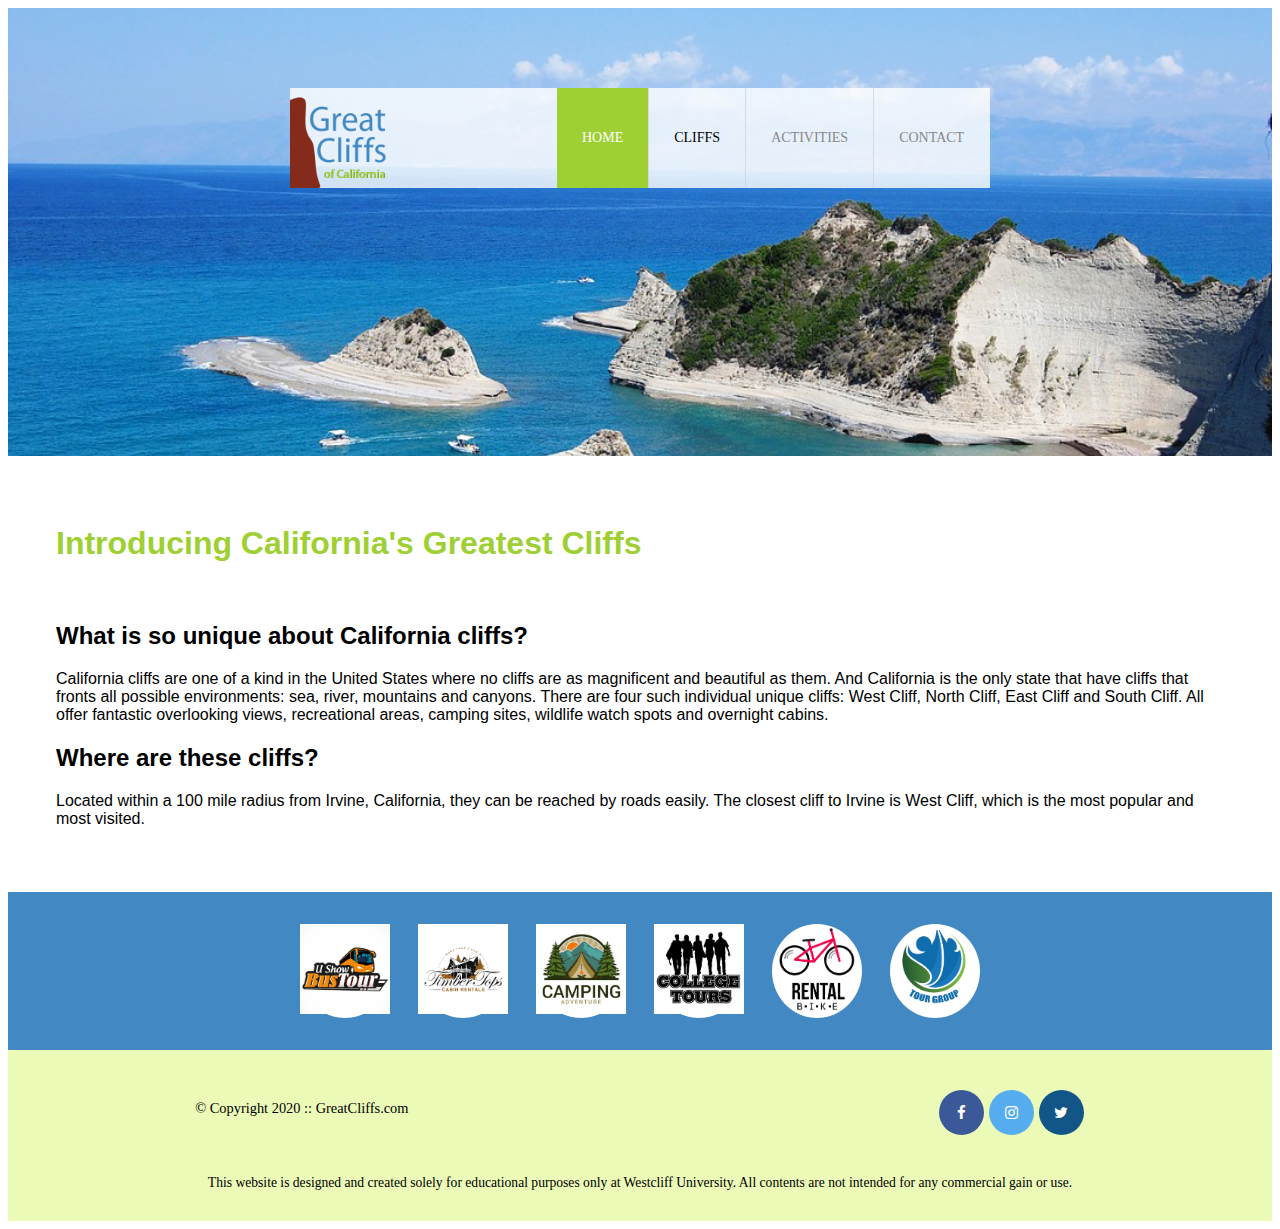
<file: index.html>
<!DOCTYPE html>
<html>
<head>
    <title>Great Cliffs of California</title>
    <meta charset="utf-8">
    <link rel="stylesheet" href="https://cdnjs.cloudflare.com/ajax/libs/font-awesome/4.7.0/css/font-awesome.min.css">
    <link rel="stylesheet" href="styles.css">
</head>
<body id="home">
    <!-- Container -->
    <div id="container">
        <!-- Header -->
        <header>
            <!-- Main Header -->
            <div class="main-header">
                <!-- Logo -->
                <div class="logo">
                    <img src="images/logo.png" alt="Great Cliffs Logo" width="125">
                </div>

                <!-- Main Menu -->
                <nav class="main-menu">
                    <ul>
                        <li class="active"><a href="index.html">Home</a></li>
                        <li>Cliffs</li>
                        <li><a href="activities.html">Activities</a></li>
                        <li><a href="contact.html">Contact</a></li>
                    </ul>
                </nav>
            </div>
        </header>

        <!-- Main Content Area -->
        <main>
            <!-- Headings and Paragraphs -->
            <!-- Headings and Paragraphs -->
            <h1>Introducing California's Greatest Cliffs</h1><br/>
            <h2>What is so unique about California cliffs?</h2>
            <p>California cliffs are one of a kind in the United States where no cliffs are as magnificent and beautiful as them. And California is the only state that have cliffs that fronts all possible environments: sea, river, mountains and canyons. There are four such individual unique cliffs: West Cliff, North Cliff, East Cliff and South Cliff. All offer fantastic overlooking views, recreational areas, camping sites, wildlife watch spots and overnight cabins.</p>
            <h2>Where are these cliffs?</h2>
            <p>Located within a 100 mile radius from Irvine, California, they can be reached by roads easily. The closest cliff to Irvine is West Cliff, which is the most popular and most visited.</p>
        </main>

        <!-- Section Area -->
        <section>
            <!-- Partners List -->
            <ul id="partners">
                <li class="partner">
                    <img src="images/partners/partner-bustour.png" alt="Partner Bus Tours">
                </li>
                <li class="partner">
                    <img src="images/partners/partner-cabinrental.png" alt="Partner Cabin Rental">
                </li>
                <li class="partner">
                    <img src="images/partners/partner-campingadv.png" alt="Partner Camping Adventure">
                </li>
                <li class="partner">
                    <img src="images/partners/partner-collegetours.png" alt="Partner College Tours">
                </li>
                <li class="partner">
                    <img src="images/partners/partner-rentalbike.png" alt="Partner Bike Rentals">
                </li>
                <li class="partner">
                    <img src="images/partners/partner-tourgroup.png" alt="Partner Tour Group">
                </li>
            </ul>
        </section>

        <!-- Footer -->
        <footer>
            <!-- Disclaimer Divs -->
            <div id="nondisclaimer">
                <div class="copy">&copy; Copyright 2020 :: GreatCliffs.com</div>
                <div class="social">
                    <a href="#" class="fa fa-facebook"></a>
                    <a href="#" class="fa fa-instagram"></a>
                    <a href="#" class="fa fa-twitter"></a>
                </div>
            <div id="disclaimer">
                <p>This website is designed and created solely for educational purposes only at Westcliff University. All contents are not intended for any commercial gain or use.</p>
            </div>
        </footer>
    </div>
</body>
</html>
</file>
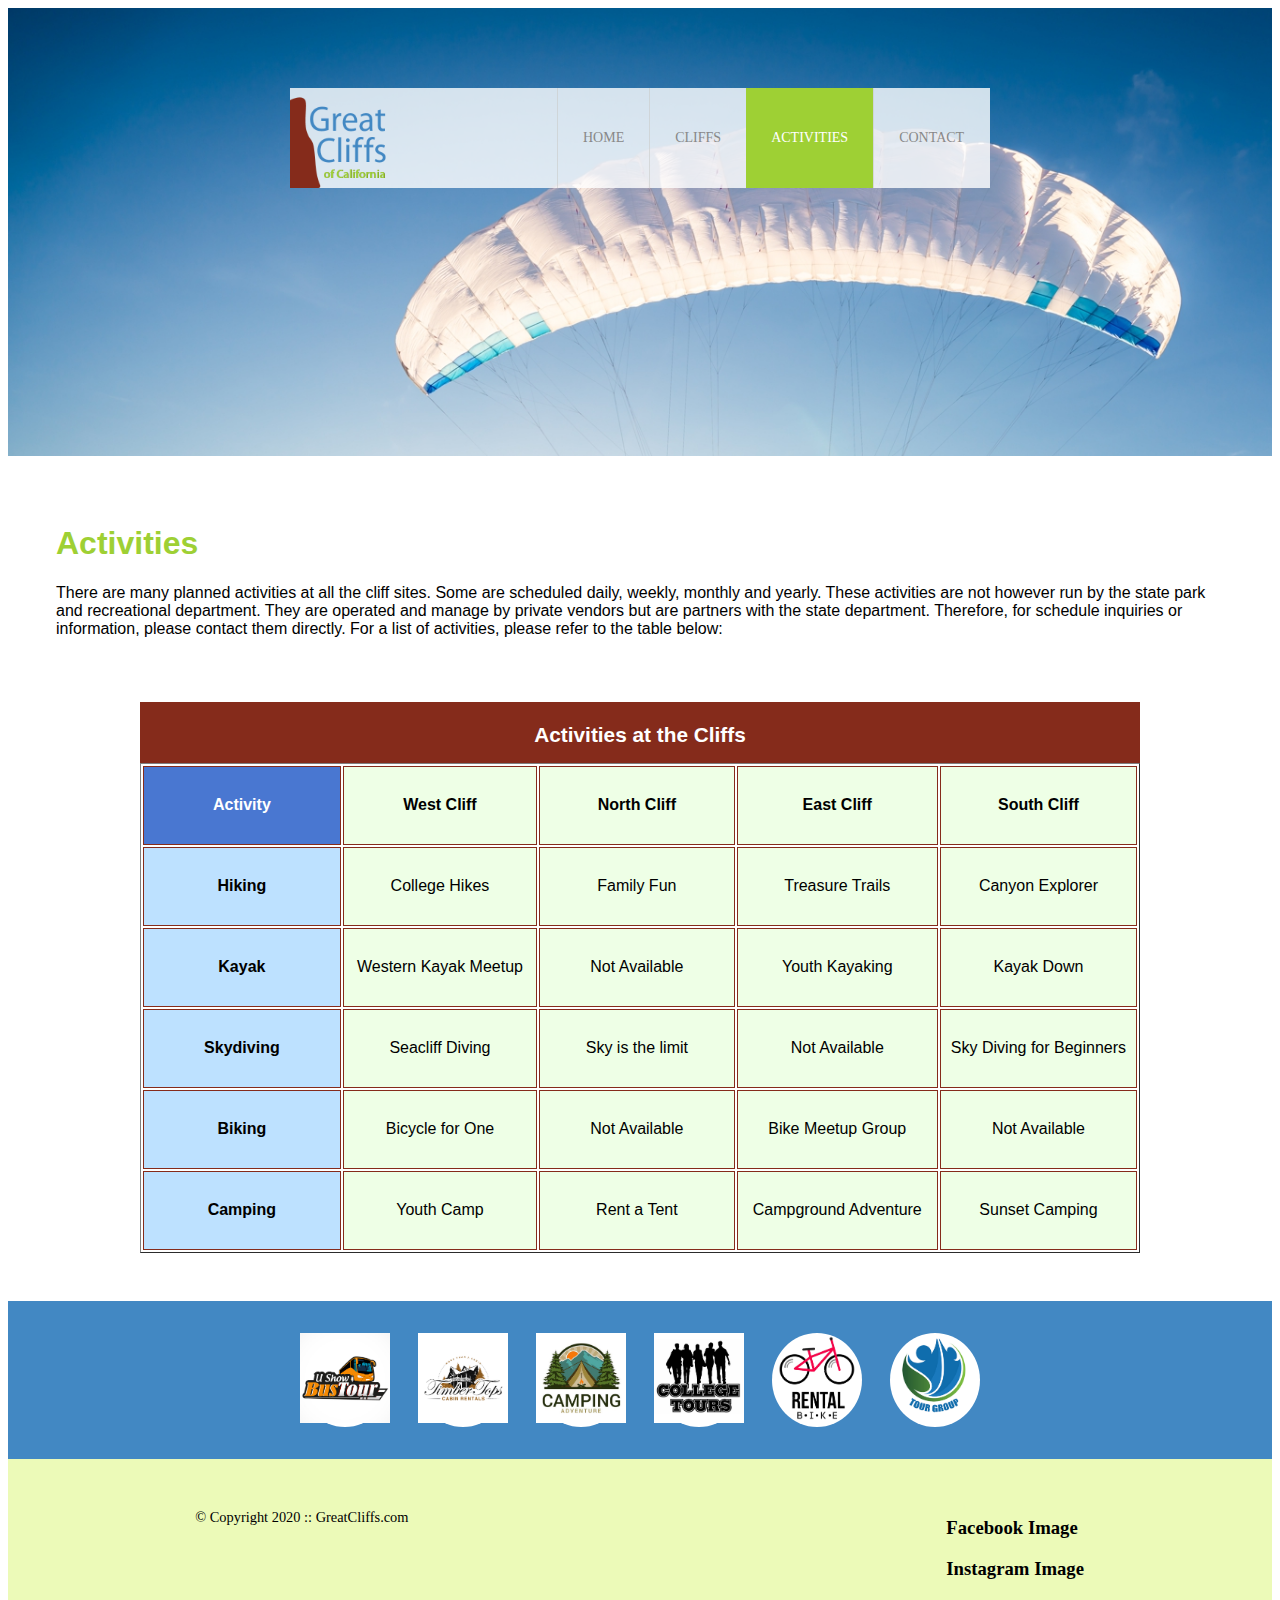
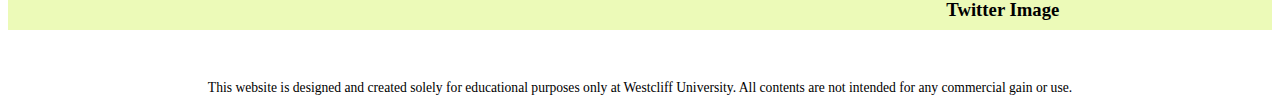
<file: activities.html>
<!DOCTYPE html>
<html>
<head>
    <meta charset="utf-8">
    <title>My Second Web Page</title>
    <link rel="stylesheet" href="styles.css">
</head>
<body id="activities">
    <!-- Container -->
    <div id="container">
        <!-- Header -->
        <header>
            <!-- Main Header -->
            <div class="main-header">
                <!-- Logo -->
                <div class="logo">
                    <img src="images/logo.png" alt="Great Cliffs Logo" width="125">
                </div>

                <!-- Main Menu -->
                <nav class="main-menu">
                    <ul>
                        <li><a href="index.html">Home</a></li>
                        <li><a href="#">Cliffs</a></li>
                        <li class="active"><a href="activities.html">Activities</a></li>
                        <li><a href="contact.html">Contact</a></li>
                    </ul>
                </nav>
            </div>
        </header>

        <!-- Main Content Area -->
        <main>
            <!-- Headings and Paragraphs -->
            <h1>Activities</h1>
            <p>There are many planned activities at all the cliff sites. Some are scheduled daily, weekly, monthly and yearly. These activities are not however run by the state park and recreational department. They are operated and manage by private vendors but are partners with the state department. Therefore, for schedule inquiries or information, please contact them directly. For a list of activities, please refer to the table below:</p>
            <table border="1">
                <caption>Activities at the Cliffs</caption>
                <thead></thead>
                <tr>
                    <th>Activity</th>
                    <th>West Cliff</th>
                    <th>North Cliff</th>
                    <th>East Cliff</th>
                    <th>South Cliff</th>
                </tr>
                <tbody>
                    <tr>
                        <td>Hiking</td>
                        <td>College Hikes</td>
                        <td>Family Fun</td>
                        <td>Treasure Trails</td>
                        <td>Canyon Explorer</td>
                    </tr>
                    <tr>
                        <td>Kayak</td>
                        <td>Western Kayak Meetup</td>
                        <td>Not Available</td>
                        <td>Youth Kayaking</td>
                        <td>Kayak Down</td>
                    </tr>
                </tbody>
                <tbody>
                    <tr>
                        <td>Skydiving</td>
                        <td>Seacliff Diving</td>
                        <td>Sky is the limit</td>
                        <td>Not Available</td>
                        <td>Sky Diving for Beginners</td>
                    </tr>
                </tbody>
                <tbody>
                    <tr>
                        <td>Biking</td>
                        <td>Bicycle for One</td>
                        <td>Not Available</td>                        
                        <td>Bike Meetup Group</td>
                        <td>Not Available</td>
                    </tr>
                </tbody>
                <tbody>
                    <tr>
                        <td>Camping</td>
                        <td>Youth Camp</td>
                        <td>Rent a Tent</td>
                        <td>Campground Adventure</td>
                        <td>Sunset Camping</td> 
                    </tr>
                </tbody>
            </table>
        </main>

        <!-- Section Area -->
        <section>
            <!-- Partners List -->
            <ul id="partners">
                <li class="partner">
                    <img src="images/partners/partner-bustour.png" alt="Partner Bus Tours">
                </li>
                <li class="partner">
                    <img src="images/partners/partner-cabinrental.png" alt="Partner Cabin Rental">
                </li>
                <li class="partner">
                    <img src="images/partners/partner-campingadv.png" alt="Partner Camping Adventure">
                </li>
                <li class="partner">
                    <img src="images/partners/partner-collegetours.png" alt="Partner College Tours">
                </li>
                <li class="partner">
                    <img src="images/partners/partner-rentalbike.png" alt="Partner Bike Rentals">
                </li>
                <li class="partner">
                    <img src="images/partners/partner-tourgroup.png" alt="Partner Tour Group">
                </li>
            </ul>
        </section>

        <!-- Footer -->
        <footer>
            <!-- Disclaimer Divs -->
            <div id="nondisclaimer">
                <div class="copy">&copy; Copyright 2020 :: GreatCliffs.com</div>
                <div class="social">
                    <h3>Facebook Image</h3>
                    <h3>Instagram Image</h3>
                    <h3>Twitter Image</h3>
                </div>
            <div id="disclaimer">
                <p>This website is designed and created solely for educational purposes only at Westcliff University. All contents are not intended for any commercial gain or use.</p>
            </div>
        </footer>
    </div>
</body>
</html>
</file>
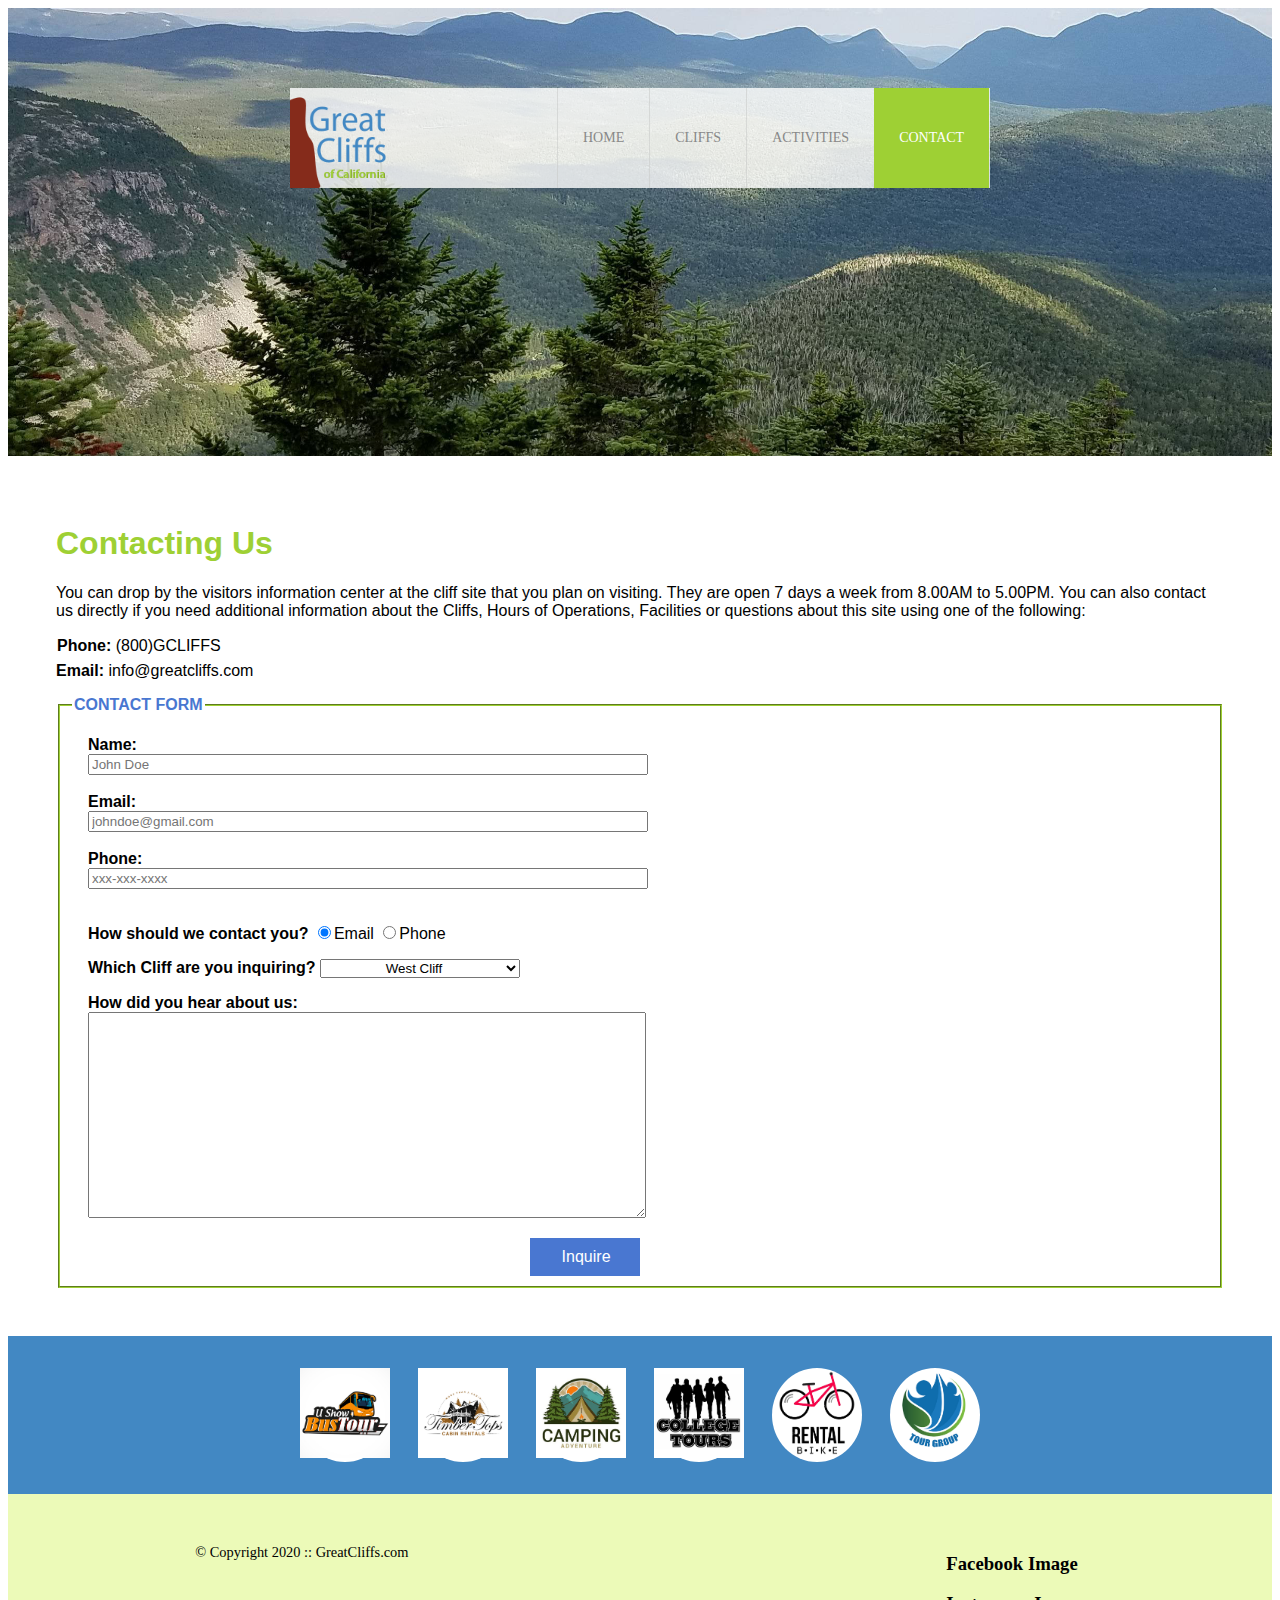
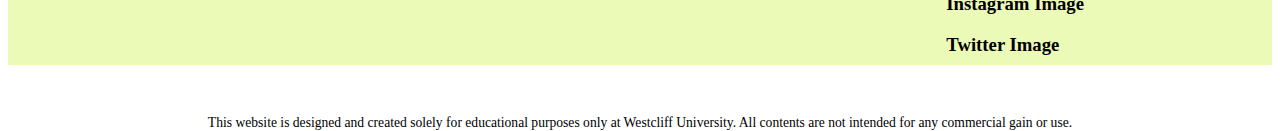
<file: contact.html>
<!DOCTYPE html>
<html>
<head>
    <meta charset="utf-8">
    <title>My Third Web Page</title>
    <link rel="stylesheet" href="styles.css">
</head>
<body id="contact">
    <!-- Container -->
    <div id="container">
        <!-- Header -->
        <header>
            <!-- Main Header -->
            <div class="main-header">
                <!-- Logo -->
                <div class="logo">
                    <img src="images/logo.png" alt="Great Cliffs Logo" width="125">
                </div>

                <!-- Main Menu -->
                <nav class="main-menu">
                    <ul>
                        <li><a href="index.html">Home</a></li>
                        <li><a href="#">Cliffs</a></li>
                        <li><a href="activities.html">Activities</a></li>
                        <li class="active"><a href="contact.html">Contact</a></li>
                    </ul>
                </nav>
            </div>
        </header>

        <!-- Main Content Area -->
        <main>
            <h1>Contacting Us</h1>
            <p>
                You can drop by the visitors information center at the cliff site that you plan on visiting. They are open
                7 days a week from 8.00AM to 5.00PM. You can also contact us directly if you need additional information about 
                the Cliffs, Hours of Operations, Facilities or questions about this site using one of the following:
            </p>

            <div class="contactinfo">
                <div class="phone">
                    <span>Phone:</span>
                    <span>(800)GCLIFFS</span>
                </div>
                <div class="email">
                    <span>Email:</span>
                    <span>info@greatcliffs.com</span>
                </div>
            </div>
            
            <form action="/contact" method="post">  
                <fieldset>  
                    <legend>Contact Form</legend>
                    <div class="textbox">
                        <label>Name:</label><br/>
                        <input type="text" name="name" placeholder="John Doe"><br/><br/> 
                        <label>Email:</label><br/>
                        <input type="email" name="email" placeholder="johndoe@gmail.com"><br/><br/> 
                        <label>Phone:</label><br/>
                        <input type="text" name="phone" placeholder="xxx-xxx-xxxx"><br/><br/>
                    </div>
                    
                    <div class="radios">
                        <label>How should we contact you?</label>  
                        <input type="radio" name="contact" value="email" checked>Email 
                        <input type="radio" name="contact" value="phone">Phone
                    </div>
                
                    <div class="selectmenu">
                        <label>Which Cliff are you inquiring?</label>  
                        <select>
                            <option>West Cliff</option>
                            <option>North Cliff</option>
                            <option>East Cliff</option>
                            <option>South Cliff</option>
                        </select>
                    </div>
                    
                    <div class="commentbox">
                        <label>How did you hear about us:</label><br/>
                        <textarea></textarea>
                    </div>
                
                    <div class="button">
                        <input type="submit" value="Inquire">
                    </div> 
                </fieldset>  
            </form>
        </main>

        <!-- Section Area -->
        <section>
            <!-- Partners List -->
            <ul id="partners">
                <li class="partner">
                    <img src="images/partners/partner-bustour.png" alt="Partner Bus Tours">
                </li>
                <li class="partner">
                    <img src="images/partners/partner-cabinrental.png" alt="Partner Cabin Rental">
                </li>
                <li class="partner">
                    <img src="images/partners/partner-campingadv.png" alt="Partner Camping Adventure">
                </li>
                <li class="partner">
                    <img src="images/partners/partner-collegetours.png" alt="Partner College Tours">
                </li>
                <li class="partner">
                    <img src="images/partners/partner-rentalbike.png" alt="Partner Bike Rentals">
                </li>
                <li class="partner">
                    <img src="images/partners/partner-tourgroup.png" alt="Partner Tour Group">
                </li>
            </ul>
        </section>

        <!-- Footer -->
        <footer>
            <!-- Disclaimer Divs -->
            <div id="nondisclaimer">
                <div class="copy">&copy; Copyright 2020 :: GreatCliffs.com</div>
                <div class="social">
                    <h3>Facebook Image</h3>
                    <h3>Instagram Image</h3>
                    <h3>Twitter Image</h3>
                </div>
            <div id="disclaimer">
                <p>This website is designed and created solely for educational purposes only at Westcliff University. All contents are not intended for any commercial gain or use.</p>
            </div>
        </footer>
    </div>
</body>
</html>
</file>
<file: styles.css>
header {
    width: 100%;
    min-height: 400px;
    padding-top: 3em;
}

#home header {
    background: no-repeat lightgrey url(images/cliff_ocean.jpg);
    background-size: 1500px;
}

#activities header {
    background: no-repeat lightgrey url(images/runfly.jpg);
    background-size: 1500px;
}

#contact header {
    background: no-repeat lightgrey url(images/cliff_rock.jpg);
    background-size: 1500px;
}

.main-header {
    background-color: rgb(255, 255, 255, 0.8);
    width: 700px;
    margin: 2em auto 0 auto;
    min-height: 100px;
    height: 100px;
}

.main-header .logo img {
    width: 100px;
    height: 100px;
    margin: 0 2em 0 0;
    float: left;
}

/* Navigation */
.main-menu {
    margin-left: 227px;
    font-weight: 400;
}

.main-menu ul li {
    list-style-type: none;
    float: left;
    padding-left: 25px;
    padding-right: 25px;
    border-left: 1px solid rgba(202, 204, 202, 0.6);
    line-height: 100px;
    text-transform: uppercase;
    font-size: 14px;
}

.main-menu ul li a {
    text-decoration: none;
    color: #888;
}

.main-menu ul li a:hover {
    color: #9ed034;
}

.main-menu ul li.active {
    background: #9ed034;
    border: none;
}

.main-menu ul li.active a {
    color: #fff;
}

/* Main */
main {
    font-family: Arial, Helvetica, sans-serif;
    padding: 3em;
}

main h1 {
    font-family: Arial, Helvetica, sans-serif;
    color: #9ed034;
}

/* Partners */
section {
    width: 100%;
    background-color: #4288C3;
}

section #partners {
    width: 1200px;
    padding: 2em 0 2em 0;
    margin: 0 auto;
    text-align: center;
}

section #partners .partner{
    display: inline-block;
    margin: 0 0.75em;
    padding: 1.3em 1.5 em;
    background-color: #fff;
    border-radius: 50%;
}

section #partners .partner img{
    width: 90px;
    height: 90px;
}

/* Footer */
footer {
    width: 100%;
    height: 155px;
    padding-bottom: 1em;
    background-color: #ecfab8;
}

footer #nondisclaimer .copy{
    padding: 3.5em 3.5em 3.5em 13em;
    float: left;
    font-size: 0.9em;
}

footer #nondisclaimer .social {
    padding: 2.5em;
    margin-right: 9.25em;
    float: right;
}

footer #disclaimer {
    clear: both;
}

footer #disclaimer p {
    font-size: 0.85em;
    text-align: center;
}

footer #nondisclaimer .social .fa {
    padding: 15px;
    font-size: 15px;
    margin-right: 9.25em;
    width: 15px;
    text-align: center;
    text-decoration: none;
    margin: 0.4px;
    border-radius: 50%;
}

footer #nondisclaimer .social .fa:hover{
    opacity: 0.7;
}

footer #nondisclaimer .social .fa-facebook{
    background: #3B5998;
    color: white;
}

footer #nondisclaimer .social .fa-instagram{
    background: #55ACEE;
    color: white;
}

footer #nondisclaimer .social .fa-twitter{
    background: #125688;
    color: white;
}

/* Activities */
table {
    width: 1000px;
    margin: 4em auto 0 auto;
}

caption {
    background: #852B1B;
    height: 40px;
    color: #fff;
    font-size: 1.3em;
    font-weight: bold;
    padding-top: 1em;
}

thead {
    background: #BDE1FF;
}

tbody {
    background: #EEFFE6;
    text-align: center;
}

th, td {
    width: 225px;
    height: 75px;
    vertical-align: middle;
    border: solid 1px #852B1B;
}

th:first-child {
    width: 125px;
    height: 50px;
    background: #4977D1;
    color: #fff;
}

td:first-child {
    font-weight: bold;
    background: #BDE1FF;
}

/* Contact */
.phone {
    margin: 1em auto 0 auto;
    padding: 1px;
}

.phone span:first-child {
    font-weight: bold;
}

.email {
    margin-top: 0.4em;
    font-style: bold;
}

.email span:first-child {
    font-weight: bold;
}

form, .commentbox, .selectmenu, .button {
    margin-top: 1em;
}

legend {
    color: #4977D1;
    font-weight: bold;
    text-transform: uppercase;
}

fieldset {
    border-color: #9ed034;
}

fieldset div {
    margin: 1em;
}

.textbox .radios {
    padding: 1em;
}

.textbox input{
    width: 50%;
}

.selectmenu select {
    width: 200px;
    text-align: center;
}

form label {
    font-weight: bold;
}

.commentbox textarea {
    width: 50%;
    height: 200px;
}

input[type=submit] {
    width: 10%;
    background-color: #4977D1;
    border: none;
    color: #fff;
    padding: 10px 32px;
    text-align: center;
    text-decoration: none;
    float: right;
    margin-right: 50%;
    font-size: 16px;
}
</file>
